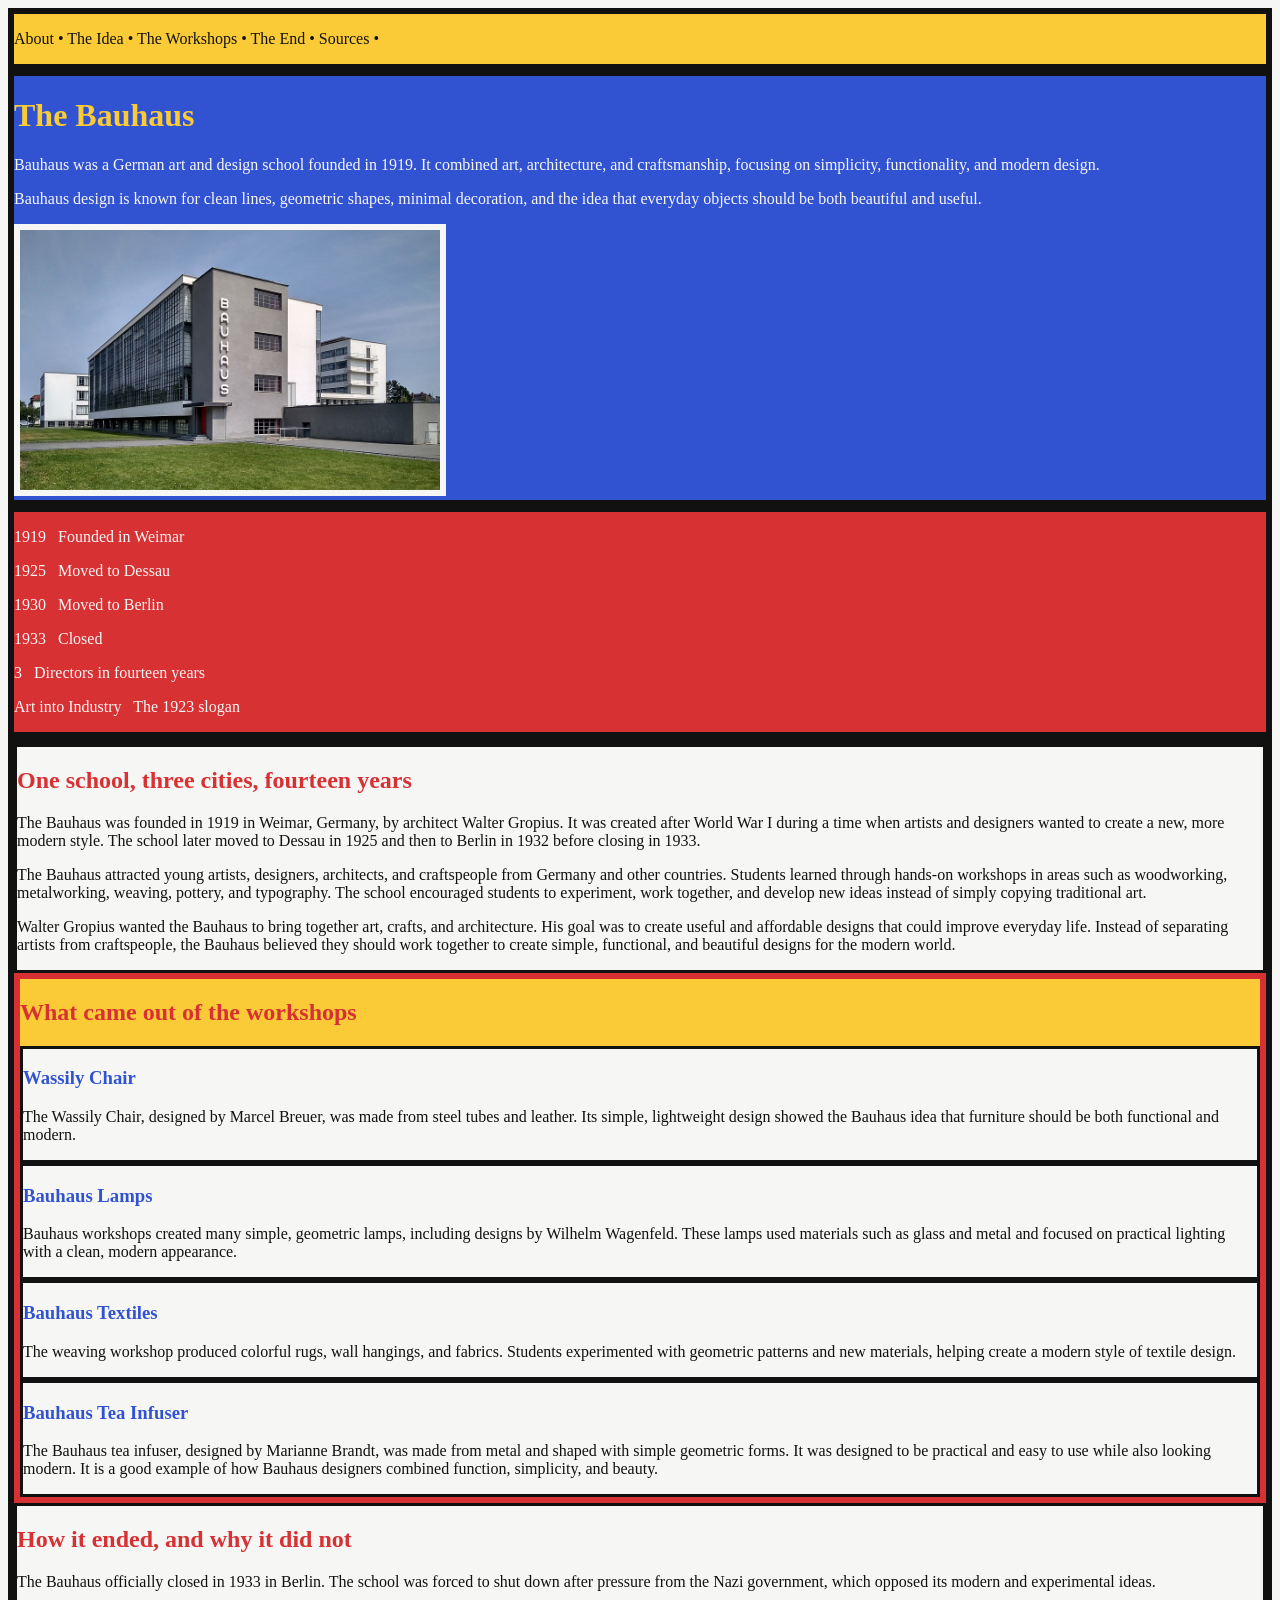
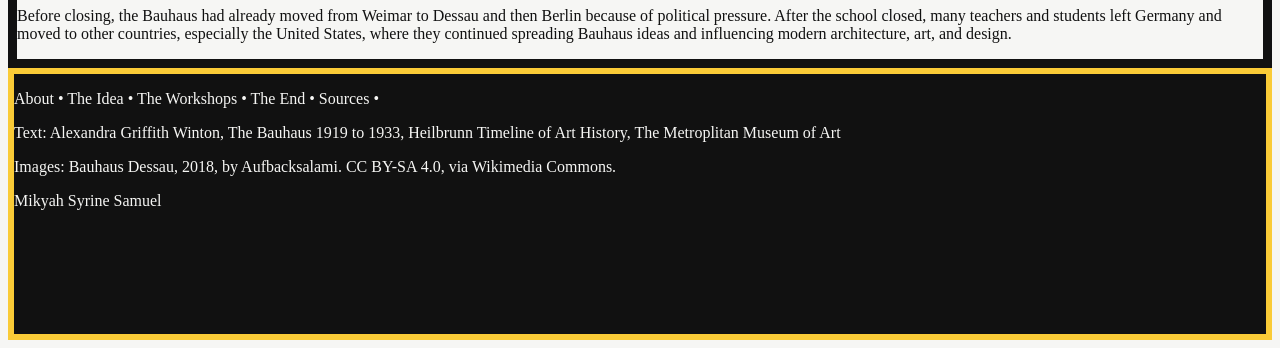
<file: index.html>
<!DOCTYPE html>
<html lang="en">
<head>
    <meta charset="UTF-8">
    <meta name="viewport" content="width=device-width, initial-scale=1.0">
    <title>The Bauhaus, 1919 to 1933</title>
    <link rel="stylesheet" href="css/style.css">
</head>
<body>
    <nav>
        <p>About • The Idea • The Workshops • The End • Sources •</p>
    </nav>
    <header>
        <h1>The Bauhaus</h1>
        <p>Bauhaus was a German art and design school founded in 1919. It combined art, architecture, and craftsmanship, focusing on simplicity, functionality, and modern design.</p>
        <p>Bauhaus design is known for clean lines, geometric shapes, minimal decoration, and the idea that everyday objects should be both beautiful and useful.</p>
        <img src="images/bauhaus-dessau.jpg" alt="the bauhaus building">
    </header>

    <aside>
        <p>1919 &nbsp; Founded in Weimar</p>
        <p>1925 &nbsp; Moved to Dessau</p>
        <p>1930 &nbsp; Moved to Berlin</p>
        <p>1933 &nbsp; Closed</p>
        <p>3 &nbsp; Directors in fourteen years</p>
        <p>Art into Industry &nbsp; The 1923 slogan</p>
    </aside>
    
    <main>

        <article>
            <h2> One school, three cities, fourteen years</h2>
            <p>The Bauhaus was founded in 1919 in Weimar, Germany, by architect Walter Gropius. It was created after World War I during a time when artists and designers wanted to create a new, more modern style. The school later moved to Dessau in 1925 and then to Berlin in 1932 before closing in 1933.</p>
            <p>The Bauhaus attracted young artists, designers, architects, and craftspeople from Germany and other countries. Students learned through hands-on workshops in areas such as woodworking, metalworking, weaving, pottery, and typography. The school encouraged students to experiment, work together, and develop new ideas instead of simply copying traditional art.</p>
            <p>Walter Gropius wanted the Bauhaus to bring together art, crafts, and architecture. His goal was to create useful and affordable designs that could improve everyday life. Instead of separating artists from craftspeople, the Bauhaus believed they should work together to create simple, functional, and beautiful designs for the modern world.</p>
        </article>

        <section>
            <h2>What came out of the workshops</h2>
            <article>
                <h3>Wassily Chair</h3>
                <p>The Wassily Chair, designed by Marcel Breuer, was made from steel tubes and leather. Its simple, lightweight design showed the Bauhaus idea that furniture should be both functional and modern.</p>
            </article>
            <article>
                <h3>Bauhaus Lamps</h3>
                <p>Bauhaus workshops created many simple, geometric lamps, including designs by Wilhelm Wagenfeld. These lamps used materials such as glass and metal and focused on practical lighting with a clean, modern appearance.</p>
            </article>
            <article>
                <h3>Bauhaus Textiles</h3>
                <p>The weaving workshop produced colorful rugs, wall hangings, and fabrics. Students experimented with geometric patterns and new materials, helping create a modern style of textile design.</p>
            </article>
            <article>
                <h3>Bauhaus Tea Infuser</h3>
                <p>The Bauhaus tea infuser, designed by Marianne Brandt, was made from metal and shaped with simple geometric forms. It was designed to be practical and easy to use while also looking modern. It is a good example of how Bauhaus designers combined function, simplicity, and beauty.</p>
            </article>

        </section>

        <article>
            <h2>How it ended, and why it did not</h2>
            <p>The Bauhaus officially closed in 1933 in Berlin. The school was forced to shut down after pressure from the Nazi government, which opposed its modern and experimental ideas.</p>
            <p>Before closing, the Bauhaus had already moved from Weimar to Dessau and then Berlin because of political pressure. After the school closed, many teachers and students left Germany and moved to other countries, especially the United States, where they continued spreading Bauhaus ideas and influencing modern architecture, art, and design.</p>
        </article>

    </main>

    <footer>
        <p> About • The Idea • The Workshops • The End • Sources •</p>
        <p>Text: Alexandra Griffith Winton, The Bauhaus 1919 to 1933, Heilbrunn Timeline of Art History, The Metroplitan Museum of Art</p>
        <p> Images: Bauhaus Dessau, 2018, by Aufbacksalami. CC BY-SA 4.0, via Wikimedia Commons.</p>
        <p>Mikyah Syrine Samuel</p>
    </footer>
</body>
</html>
</file>
<file: css/style.css>
body {
    background: #F6F6F4;
    color: #111111;
}
nav {
    background-color: #FACB37;
    color: #111111;
    border: 6px solid #111111;
}

header {
    background-color: #3153D1;
    color: #F6F6F4;
    border: 6px solid #111111;
}
img {
    width: 420px;
    height: 260px;
    border: 6px solid #F6F6F4;
}
h1 {
    color: #FACB37;
}
aside {
    background-color: #d83134;
    color: #F6F6F4;
    border: 6px solid #111111;
}
main{
    background-color: #F6F6F4;
    border: 6px solid #111111;
}
article {
    background-color: #F6F6F4;
    border: 3px solid #111111;
}
section {
    background-color: #FACB37;
    border: 6px solid #D83134;
}
h2 {
    color: #D83134;
}
h3 {
    color: #3153D1;
}
footer {
    background-color: #111111;
    color: #F6F6F4;
    border: 6px solid #FACB37;
    height: 260px;
}
</file>
